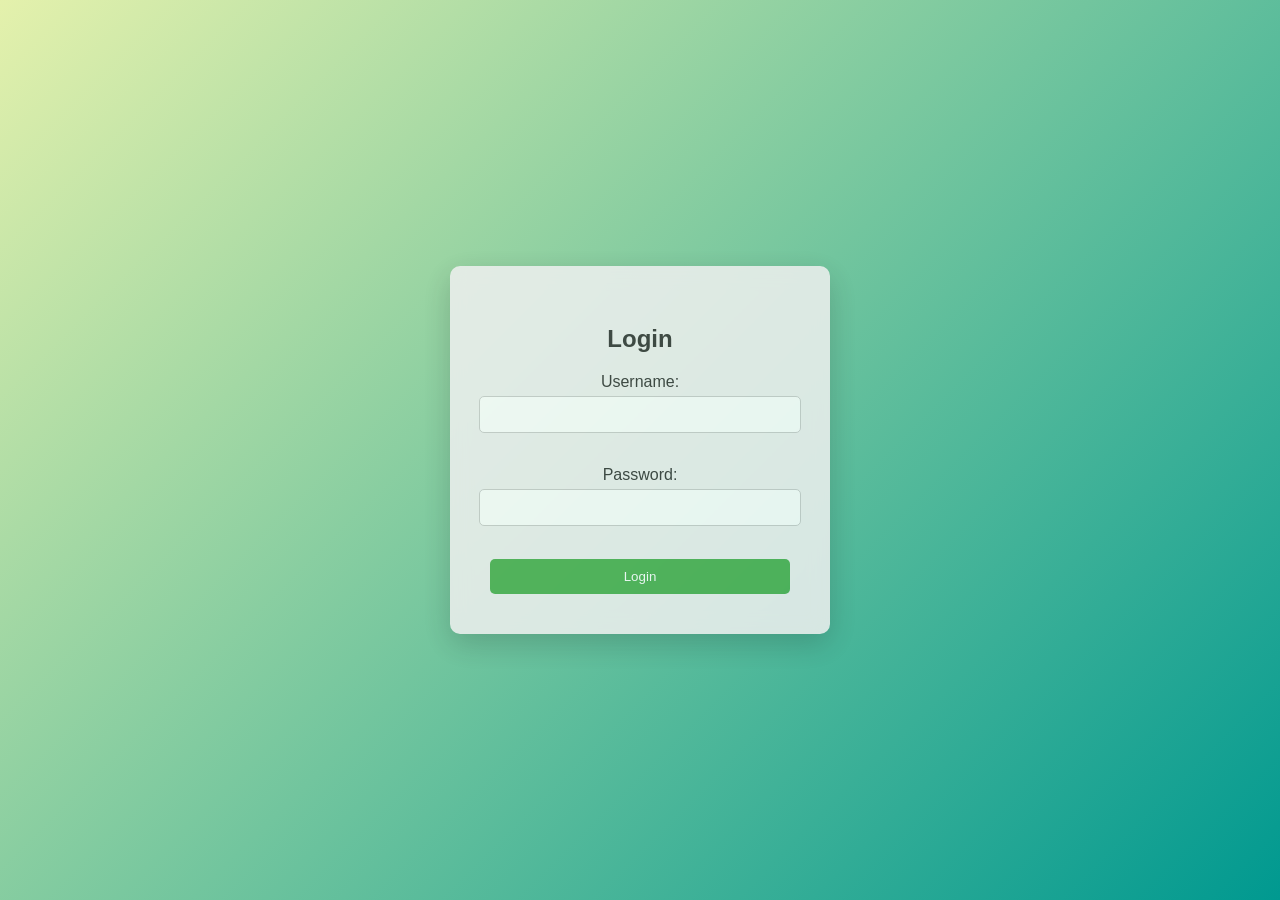
<file: index.html>
<!DOCTYPE html>
<html lang="en">
  <head>
    <meta charset="UTF-8" />
    <meta name="viewport" content="width=device-width, initial-scale=1.0" />
    <title>Login</title>
    <link rel="stylesheet" href="login.css" />
  </head>
  <body>
    <div class="container">
      <h2>Login</h2>
      <form id="loginForm">
        <label for="username">Username:</label>
        <input type="text" id="username" name="username" required />
        <br />
        <label for="password">Password:</label>
        <input type="password" id="password" name="password" required />
        <br />
        <button type="submit">Login</button>
      </form>
      <p id="error-message" style="color: red; display: none"></p>
    </div>

    <script>
      // Handle form submission
      const loginForm = document.getElementById("loginForm");
      const errorMessage = document.getElementById("error-message");

      loginForm.addEventListener("submit", async (e) => {
        e.preventDefault(); // Prevent the default form submission

        const username = document.getElementById("username").value;
        const password = document.getElementById("password").value;

        try {
          const BACKEND_URL = "https://leisure-backend.onrender.com"; // ✅ Your backend URL

          const response = await fetch(`${BACKEND_URL}/authenticate`, {
            method: "POST",
            headers: { "Content-Type": "application/json" },
            body: JSON.stringify({ username, password }),
          });

          const data = await response.json();
          console.log(data);

          if (response.ok && data.token) {
            // Store the token in Sessionstorage
            sessionStorage.setItem("token", data.token); // 

            // Redirect to home.html
            window.location.href = "/home.html";
            console.log("reached frontend");
          } else {
            // Display error message
            errorMessage.textContent = "Invalid username or password.";
            console.log("didn't reached frontend");
            errorMessage.style.display = "block";
          }
        } catch (err) {
          console.error("Login error:", err);
          errorMessage.textContent = "An error occurred. Please try again.";
          errorMessage.style.display = "block";
        }
      });
    </script>
  </body>
</html>
</file>
<file: login.css>
/* login.css */
body {
  font-family: Arial, sans-serif;
  display: flex;
  justify-content: center;
  align-items: center;
  height: 100vh;
  margin: 0;
  background: linear-gradient(135deg, #e4f1ac, #009990);
}

.container {
  background-color: #f0f0f0;
  padding: 40px;
  border-radius: 10px;
  box-shadow: 0 10px 30px rgba(0, 0, 0, 0.2);
  backdrop-filter: blur(10px); /* Glass effect */
  width: 300px;
  text-align: center;
  opacity: 0.85; /* Makes the form translucent */
}

h2 {
  color: #333;
  margin-bottom: 20px;
}

form {
  display: flex;
  flex-direction: column;
  align-items: center;
}

label {
  font-size: 1rem;
  margin-bottom: 5px;
  color: #333;
}

input {
  width: 100%;
  padding: 10px;
  margin-bottom: 15px;
  border: 1px solid #ccc;
  border-radius: 5px;
}

button {
  width: 100%;
  padding: 10px;
  background-color: #4caf50;
  color: white;
  border: none;
  border-radius: 5px;
  cursor: pointer;
}

button:hover {
  background-color: #45a049;
}
</file>
